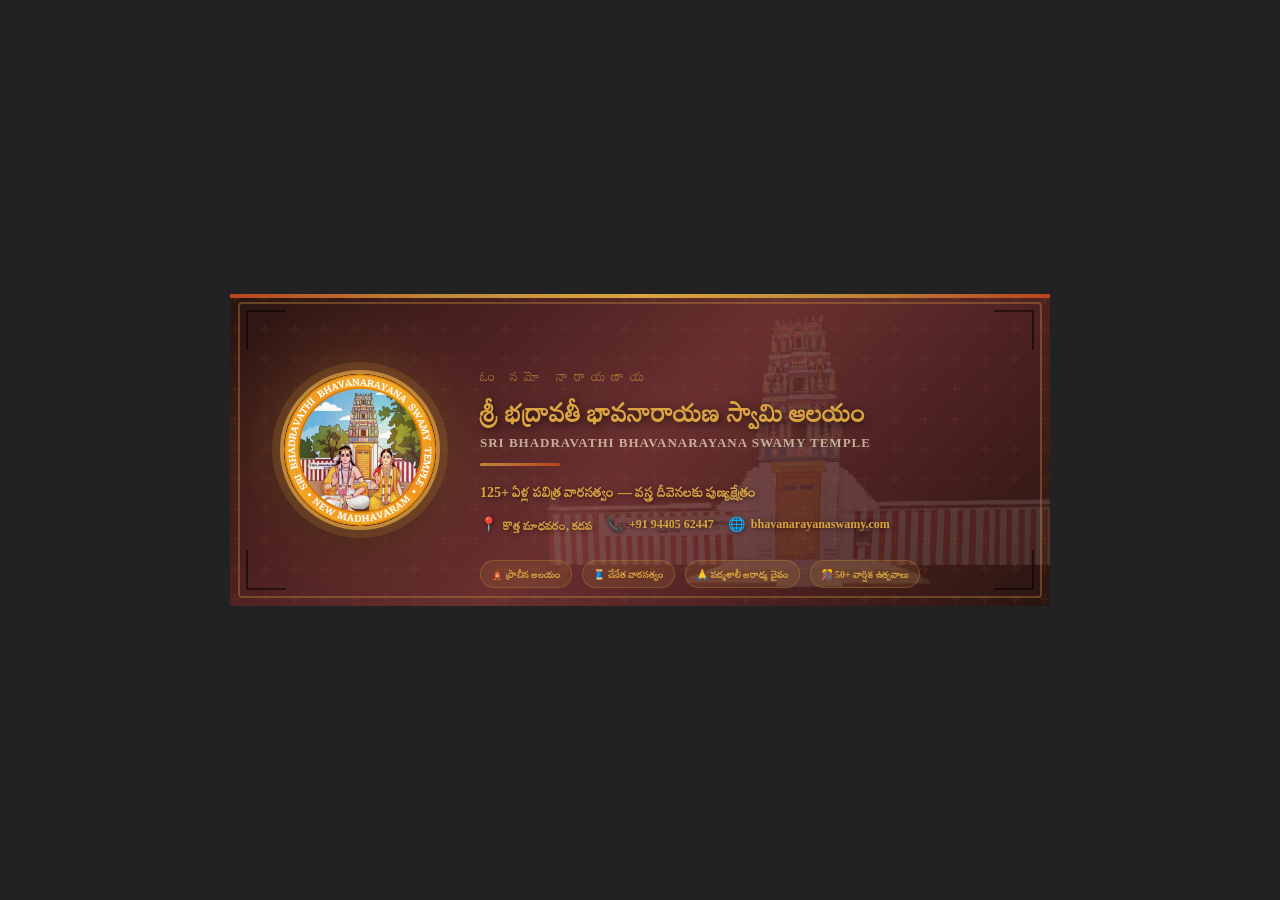
<file: facebook-cover.html>
<!DOCTYPE html>
<html lang="te">
<head>
<meta charset="UTF-8">
<title>Facebook Cover - Sri Bhadravathi Bhavanarayana Swamy Temple</title>
<link href="https://fonts.googleapis.com/css2?family=Mandali&display=swap" rel="stylesheet" />
<style>
* { margin:0; padding:0; box-sizing:border-box; }
body { background:#222; display:flex; align-items:center; justify-content:center; min-height:100vh; }

.cover {
  width:820px; height:312px;
  background: linear-gradient(135deg, #2a1510 0%, #4a2020 25%, #6a3030 50%, #4a2020 75%, #2a1510 100%);
  position:relative;
  overflow:hidden;
  font-family:'Times New Roman','Mandali',serif;
}

/* Decorative pattern overlay */
.cover::before {
  content:'';
  position:absolute; inset:0;
  background-image: url("data:image/svg+xml,%3Csvg width='60' height='60' viewBox='0 0 60 60' xmlns='http://www.w3.org/2000/svg'%3E%3Cg fill='%23c0873a' fill-opacity='0.06'%3E%3Cpath d='M36 34v-4h-2v4h-4v2h4v4h2v-4h4v-2h-4zm0-30V0h-2v4h-4v2h4v4h2V6h4V4h-4zM6 34v-4H4v4H0v2h4v4h2v-4h4v-2H6zM6 4V0H4v4H0v2h4v4h2V6h4V4H6z'/%3E%3C/g%3E%3C/svg%3E");
  pointer-events:none;
}

/* Golden border frame */
.cover::after {
  content:'';
  position:absolute;
  inset:8px;
  border:2px solid rgba(192,135,58,0.4);
  border-radius:4px;
  pointer-events:none;
}

/* Temple front SVG in background */
.temple-bg {
  position:absolute;
  right:-20px; top:50%;
  transform:translateY(-50%);
  height:280px; width:auto;
  opacity:0.12;
  filter:brightness(1.5);
  pointer-events:none;
}

/* Radial glow behind logo */
.glow {
  position:absolute;
  top:50%; left:130px;
  transform:translate(-50%,-50%);
  width:300px; height:300px;
  background:radial-gradient(circle, rgba(192,135,58,0.2) 0%, transparent 70%);
  pointer-events:none;
}

/* Temple logo */
.logo-area {
  position:absolute;
  top:50%; left:130px;
  transform:translate(-50%,-50%);
  width:160px; height:160px;
  border-radius:50%;
  border:4px solid #c0873a;
  box-shadow: 0 0 0 8px rgba(192,135,58,0.2), 0 0 40px rgba(192,135,58,0.3), 0 8px 32px rgba(0,0,0,0.5);
  overflow:hidden;
  background:#2a1510;
}
.logo-area img {
  width:100%; height:100%;
  object-fit:cover;
  border-radius:50%;
}

/* Text content */
.text-area {
  position:absolute;
  top:50%; left:250px; right:40px;
  transform:translateY(-50%);
  text-align:left;
}

.om-line {
  color:#c0873a;
  font-size:13px;
  letter-spacing:6px;
  margin-bottom:8px;
  opacity:0.8;
}

.temple-name-te {
  color:#daa540;
  font-size:26px;
  font-weight:900;
  line-height:1.3;
  text-shadow:2px 2px 8px rgba(0,0,0,0.6);
  margin-bottom:4px;
}

.temple-name-en {
  color:rgba(245,230,200,0.7);
  font-size:13px;
  font-weight:600;
  letter-spacing:1px;
  margin-bottom:12px;
}

.divider {
  width:80px; height:3px;
  background:linear-gradient(90deg, #c0873a, #b84520);
  border-radius:2px;
  margin-bottom:12px;
}

.tagline {
  color:#daa540;
  font-size:14px;
  font-weight:700;
  margin-bottom:8px;
  text-shadow:1px 1px 4px rgba(0,0,0,0.5);
}

.details {
  display:flex;
  gap:14px;
  align-items:center;
  white-space:nowrap;
}

.detail-item {
  color:#daa540;
  font-size:12px;
  font-weight:700;
  display:flex;
  align-items:center;
  gap:6px;
  text-shadow:1px 1px 4px rgba(0,0,0,0.5);
}

.detail-icon {
  color:#c0873a;
  font-size:14px;
}

/* Decorative corners */
.corner {
  position:absolute;
  width:40px; height:40px;
  border-color:#c0873a;
  opacity:0.5;
}
.corner-tl { top:16px; left:16px; border-top:2px solid; border-left:2px solid; }
.corner-tr { top:16px; right:16px; border-top:2px solid; border-right:2px solid; }
.corner-bl { bottom:16px; left:16px; border-bottom:2px solid; border-left:2px solid; }
.corner-br { bottom:16px; right:16px; border-bottom:2px solid; border-right:2px solid; }

/* Highlights strip at bottom */
.highlights {
  position:absolute;
  bottom:18px; left:250px; right:40px;
  display:flex;
  gap:10px;
}
.highlight-pill {
  background:rgba(192,135,58,0.15);
  border:1px solid rgba(192,135,58,0.35);
  color:#daa540;
  font-size:10px;
  font-weight:600;
  padding:3px 10px;
  border-radius:20px;
  white-space:nowrap;
}

/* Saffron accent line at top */
.accent-top {
  position:absolute;
  top:0; left:0; right:0;
  height:4px;
  background:linear-gradient(90deg, #b84520, #c0873a, #daa540, #c0873a, #b84520);
}
</style>
</head>
<body>

<div class="cover">
  <div class="accent-top"></div>

  <!-- Temple front as subtle background -->
  <img src="images/temple-logo.svg" class="temple-bg" alt="" />

  <div class="glow"></div>

  <!-- Decorative corners -->
  <div class="corner corner-tl"></div>
  <div class="corner corner-tr"></div>
  <div class="corner corner-bl"></div>
  <div class="corner corner-br"></div>

  <!-- Temple Logo (new emblem) -->
  <div class="logo-area">
    <img src="images/image_1.jpg" alt="Temple Logo" />
  </div>

  <!-- Text Content -->
  <div class="text-area">
    <div class="om-line">ఓం నమో నారాయణాయ</div>
    <div class="temple-name-te">శ్రీ భద్రావతీ భావనారాయణ స్వామి ఆలయం</div>
    <div class="temple-name-en">SRI BHADRAVATHI BHAVANARAYANA SWAMY TEMPLE</div>
    <div class="divider"></div>
    <div class="tagline">125+ ఏళ్ల పవిత్ర వారసత్వం — వస్త్ర దీవెనలకు పుణ్యక్షేత్రం</div>
    <div class="details">
      <span class="detail-item"><span class="detail-icon">📍</span> కొత్త మాధవరం, కడప</span>
      <span class="detail-item"><span class="detail-icon">📞</span> +91 94405 62447</span>
      <span class="detail-item"><span class="detail-icon">🌐</span> bhavanarayanaswamy.com</span>
    </div>
  </div>

  <!-- Bottom highlights -->
  <div class="highlights">
    <span class="highlight-pill">🛕 ప్రాచీన ఆలయం</span>
    <span class="highlight-pill">🧵 చేనేత వారసత్వం</span>
    <span class="highlight-pill">🙏 పద్మశాలీ ఆరాధ్య దైవం</span>
    <span class="highlight-pill">🎊 50+ వార్షిక ఉత్సవాలు</span>
  </div>
</div>

</body>
</html>
</file>
